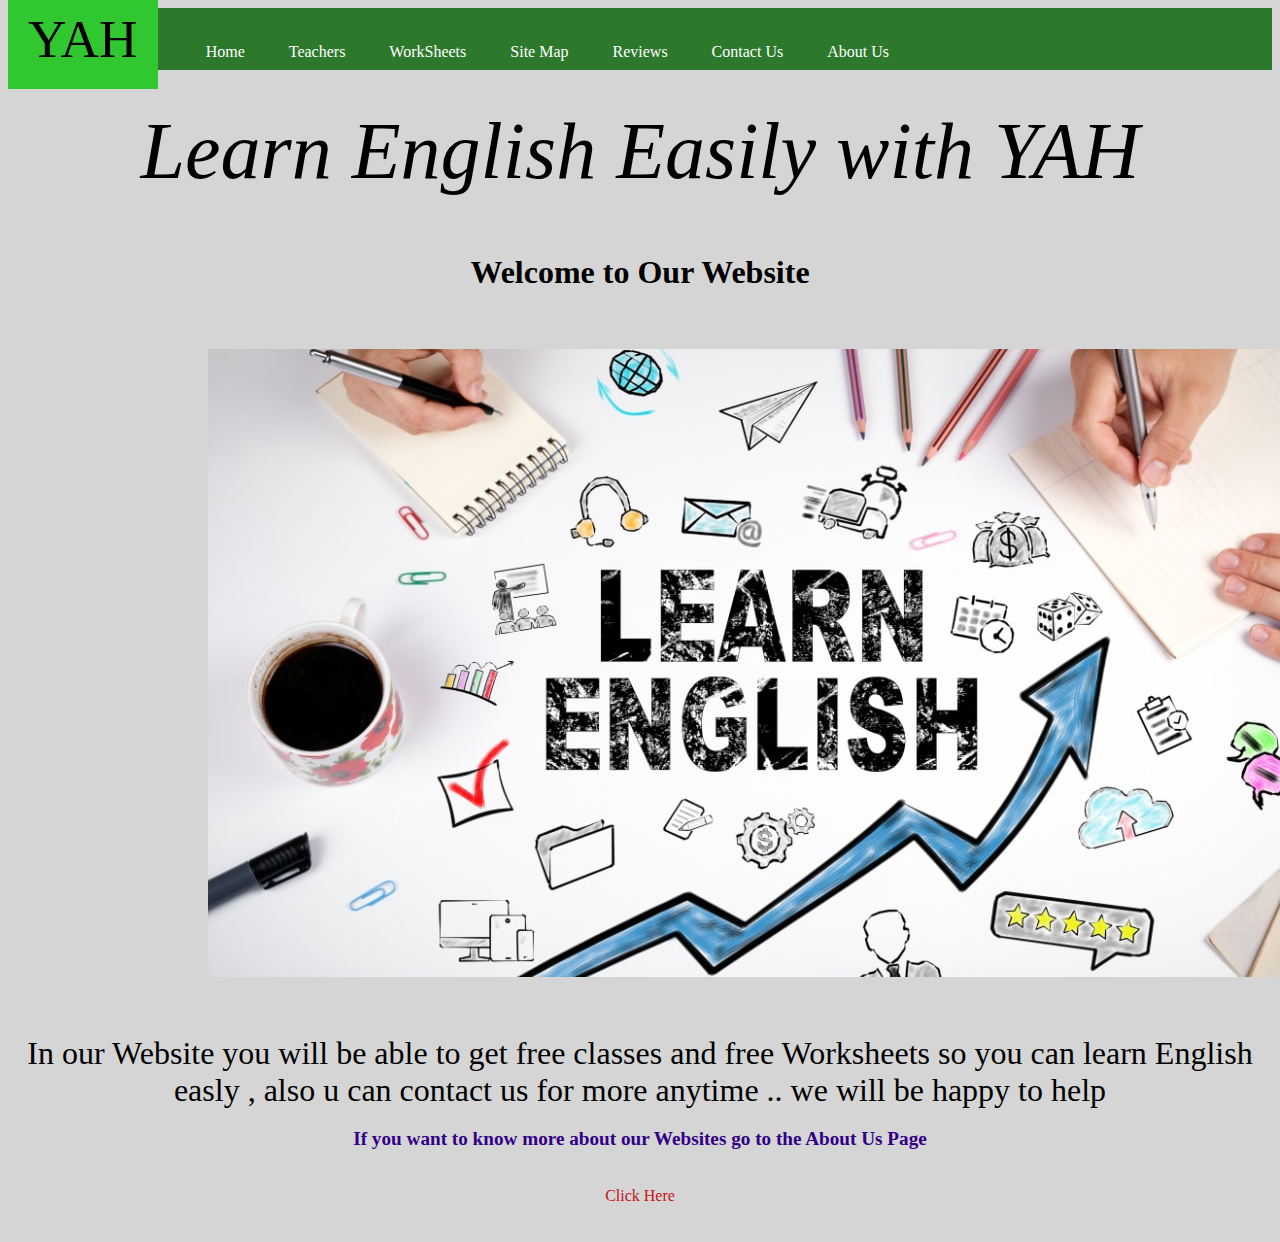
<file: index.html>
<!DOCTYPE html>
<html lang="en">
<head>
    
    <title>Home Page</title>
    <style>
        a{
            color: white;
            padding: 20px;
            text-decoration: none;
        }
       
       
    </style>
</head>
<body style="background-color: #cfcecedb;">

    <nav id="nav" >
        <div style="background-color:rgb(44, 121, 44);">
        <a id="logo"  style="background-color: rgb(48, 199, 48); color:rgb(0, 0, 0) ; font-size: 40pt;">YAH</a>&nbsp;&nbsp;&nbsp;&nbsp;&nbsp;&nbsp;
        <a  href="index.html" >Home</a>
        <a  href="Teachers.html">Teachers</a>
        <a  href="Worksheets.html">WorkSheets</a>
        <a  href="sitemap.html">Site Map</a>
        <a  href="review.html">Reviews</a>
        <a  href="contact.html">Contact Us</a>

        <a id="about" class="nav-link" href="about us.html" style="text-align: right;">About Us</a>
           
      </div>

     </nav>  
     <br><br>
     <div style="text-align: center; color: rgb(0, 0, 0); font-size: 500%;"><em><i>Learn English Easily with YAH</i></em></div>
     <br><br>

     <h1 style="text-align: center; color: rgb(0, 0, 0);">Welcome to Our Website</h1>

     <br><br>
     <img src="english.jpg" alt="Card Image" style="padding-left: 200px;">

     <br><br>
     <br><br>
     <!--what our website does-->
      <div style="font-size: 200%; text-align: center;">In our Website you will be able to get free classes and free Worksheets so you can learn English easly , also u can contact us for more anytime .. we will be happy to help </div>
       
     <h3  style="text-align: center; color: rgb(50, 0, 135); font-size: larger;">If you want to know more about our Websites go to the About Us Page</h3>
    
     <a href="about us.html"><div style="text-align: center; color: rgb(195, 19, 19);">Click Here</div></a>
     
</body>
</html>
</file>
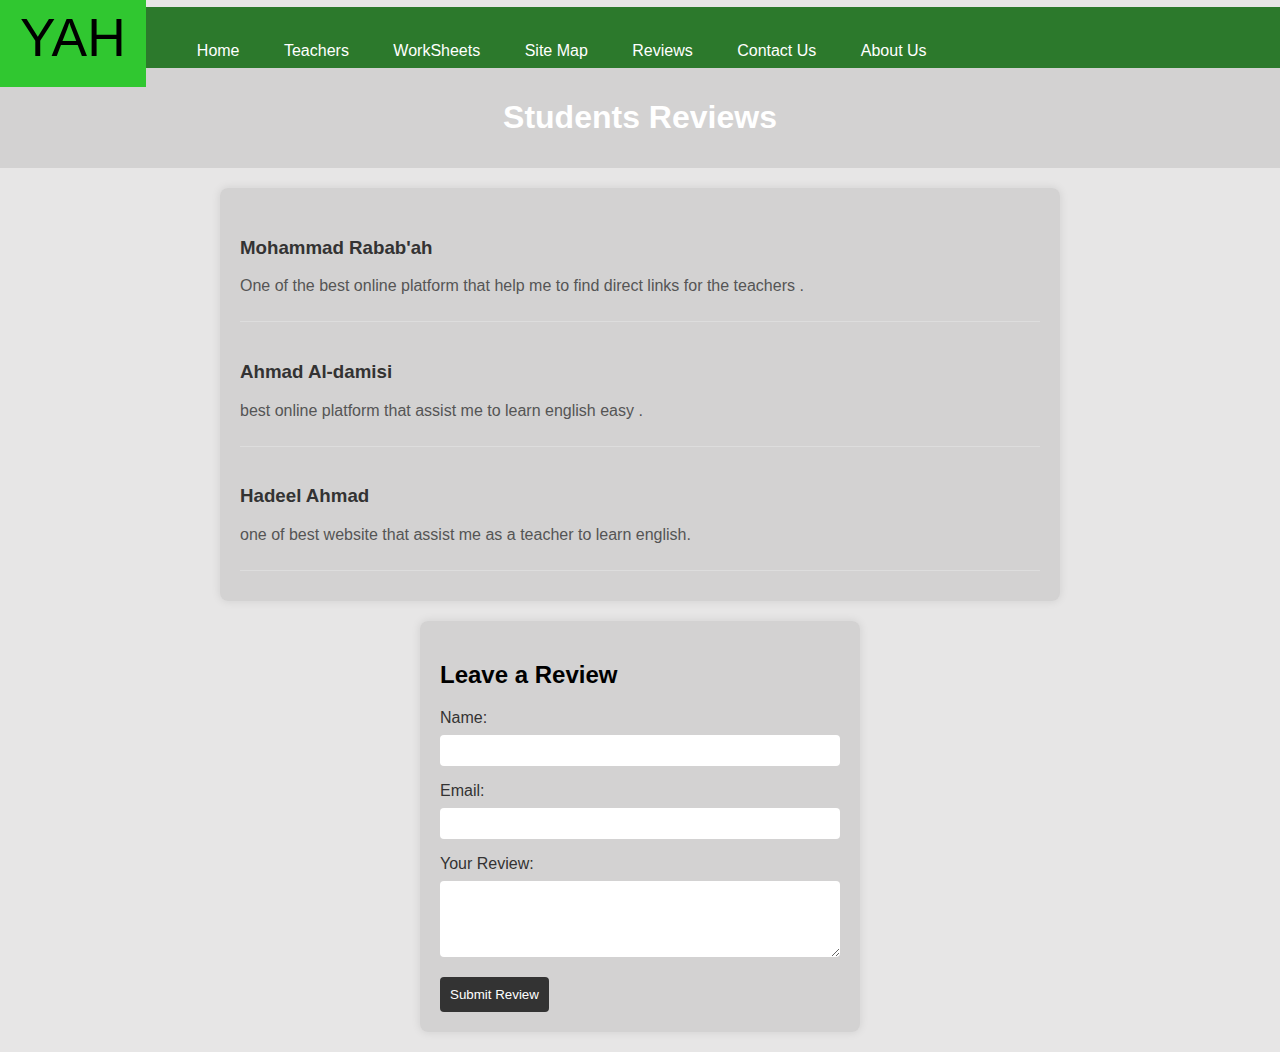
<file: review.html>
<!DOCTYPE html>
<html lang="en">
<head>
  <meta charset="UTF-8">
  <meta name="viewport" content="width=device-width, initial-scale=1.0">
  <title>Review Page</title>
  <style>
    body {
      font-family: Arial, sans-serif;
      margin: 0;
      padding-top: 7px;
      background-color: #e3e2e2db;
    }

    header {
      background-color: #cfcecedb;
      color:  white;
      padding: 10px;
      text-align: center;
    }

    .reviewTeacher {
      max-width: 800px;
      margin: 20px auto;
      padding: 20px;
      background-color:#cfcecedb;
      box-shadow: 0 0 10px rgba(0, 0, 0, 0.1);
      border-radius: 8px;
    }

    .review {
      border-bottom: 1px solid #ddd;
      padding: 10px 0;
      margin-bottom: 10px;
    }

    .review h3 {
      color: #333;
    }

    .review p {
      color: #555;
    }

    .form-container {
      max-width: 400px;
      margin: 20px auto;
      padding: 20px;
      background-color:#cfcecedb;
      box-shadow: 0 0 10px rgba(0, 0, 0, 0.1);
      border-radius: 8px;
    }

    .form-container label {
      display: block;
      margin-bottom: 8px;
      color: #333;
    }

    .form-container input,
    .form-container textarea {
      width: 100%;
      padding: 8px;
      margin-bottom: 16px;
      box-sizing: border-box;
      border: 1px ;
      border-radius: 4px;
    }

    .form-container button {
      background-color: #333;
      color: #fff;
      padding: 10px;
      border: none;
      border-radius: 4px;
      cursor: pointer;
    }
    a{
            color: white;
            padding: 20px;
            text-decoration: none;
        }

   
  </style>
</head>
<body s>
    
  <nav id="nav" >
    <div style="background-color:rgb(44, 121, 44);">
        
    <a id="logo" style="background-color: rgb(48, 199, 48); color:rgb(0, 0, 0) ; font-size: 40pt; text-indent: 3em;">YAH</a>&nbsp;&nbsp;&nbsp;&nbsp;&nbsp;&nbsp;
    <a  href="index.html" >Home</a>
    <a  href="Teachers.html">Teachers</a>
    <a  href="Worksheets.html">WorkSheets</a>
    <a  href="sitemap.html">Site Map</a>
    <a  href="review.html">Reviews</a>
    <a  href="contact.html">Contact Us</a>

    <a id="about" class="nav-link" href="about us.html" style="text-align: right;">About Us</a>
       
  </div>

 </nav>  

  <header>
    <h1>Students Reviews</h1>
  </header>

  <div class="reviewTeacher">
    <div class="review">
      <h3>Mohammad Rabab'ah</h3>
      <p>One of the best online platform that help me to find direct links for the teachers .</p>
    </div>

    <div class="review">
      <h3>Ahmad Al-damisi</h3>
      <p>best online platform that assist me to learn english easy .</p>
    </div>

    <div class="review">
      <h3>Hadeel Ahmad</h3>
      <p>one of best website that assist me as a teacher to learn english.</p>
    </div>
  </div>

  <div class="form-container">
    <h2>Leave a Review</h2>
    <form action="#" method="post">
      <label for="name">Name:</label>
      <input type="text" id="name" name="name" required>

      <label for="email">Email:</label>
      <input type="email" id="email" name="email" required>

      <label for="user-review">Your Review:</label>
      <textarea id="user-review" name="user-review" rows="4" required></textarea>

      <button type="submit">Submit Review</button>
    </form>
  </div>

</body>
</html>
</file>
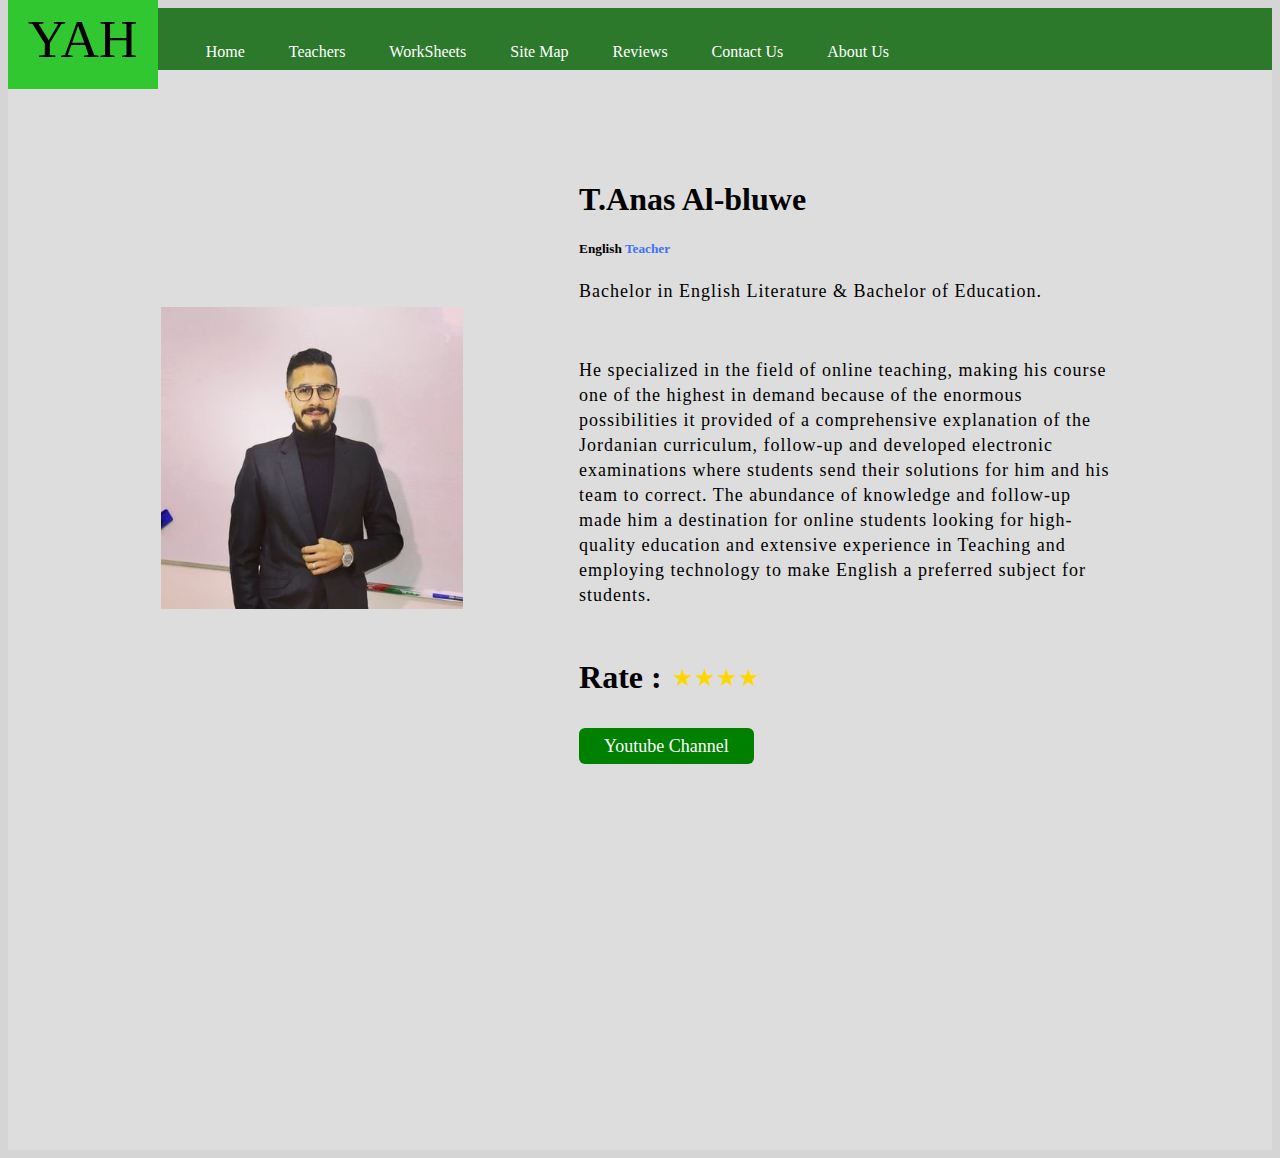
<file: T1.html>
<!DOCTYPE html>

<html lang="en">
<head>
  <meta charset="UTF-8">
  <meta name="viewport" content="width=device-width, initial-scale=1.0">
 <title> YAH Teachers </title>
  <link rel="stylesheet" href="style.css">
  <style>
    a{
      color: white;
      padding: 20px;
      text-decoration: none;
      border: none;
      
      
      
      }
    a:hover{
      color: white;
      border: 1px none green;
      color: #fff;
      text-decoration: none;
      }

  </style>
  
</head>
<body style="background-color: #cfcecedb;">
  <nav id="nav" >
    <div style="background-color:rgb(44, 121, 44);">
        
    <a id="logo"  style="background-color: rgb(48, 199, 48); color:rgb(0, 0, 0) ; font-size: 40pt; text-indent: 3em;">YAH</a>&nbsp;&nbsp;&nbsp;&nbsp;&nbsp;&nbsp;
    <a  href="index.html" >Home</a>
    <a  href="Teachers.html">Teachers</a>
    <a  href="Worksheets.html">WorkSheets</a>
    <a  href="sitemap.html">Site Map</a>
    <a  href="review.html">Reviews</a>
    <a  href="contact.html">Contact Us</a>

    <a id="about" class="nav-link" href="about us.html" style="text-align: right;">About Us</a>
       
  </div>
  </nav>
  <section class="about-us">
    <div class="about">
      <img src="anas.jpg" class="pic">
      <div class="text">
        <h1>T.Anas Al-bluwe</h1>
        <h5>English <span>Teacher</span></h5>
        <p>Bachelor in English Literature &
            Bachelor of Education.</p>
            <br>
            <p>He specialized in the field of online teaching, making his course one of the highest in demand because of the enormous possibilities it provided of a comprehensive explanation of the Jordanian curriculum, follow-up and developed electronic examinations where students send their solutions for him and his team to correct. The abundance of knowledge and follow-up made him a destination for online students looking for high-quality education and extensive experience in Teaching and employing technology to make English a preferred subject for students.</p>
        <div class="data">
          <div class="header-rating">
            <h1>Rate :</h1>
            <div class="rating">
                ★★★★
            </div>
        </div>
        <br>
        <a href="https://www.youtube.com/@teacheranasalbluwe" class="hire" style="align-items:first baseline baseline;">Youtube Channel</a>
        </div>
      </div>
    </div>
    
  </section>
  
</body>
</html>
</file>
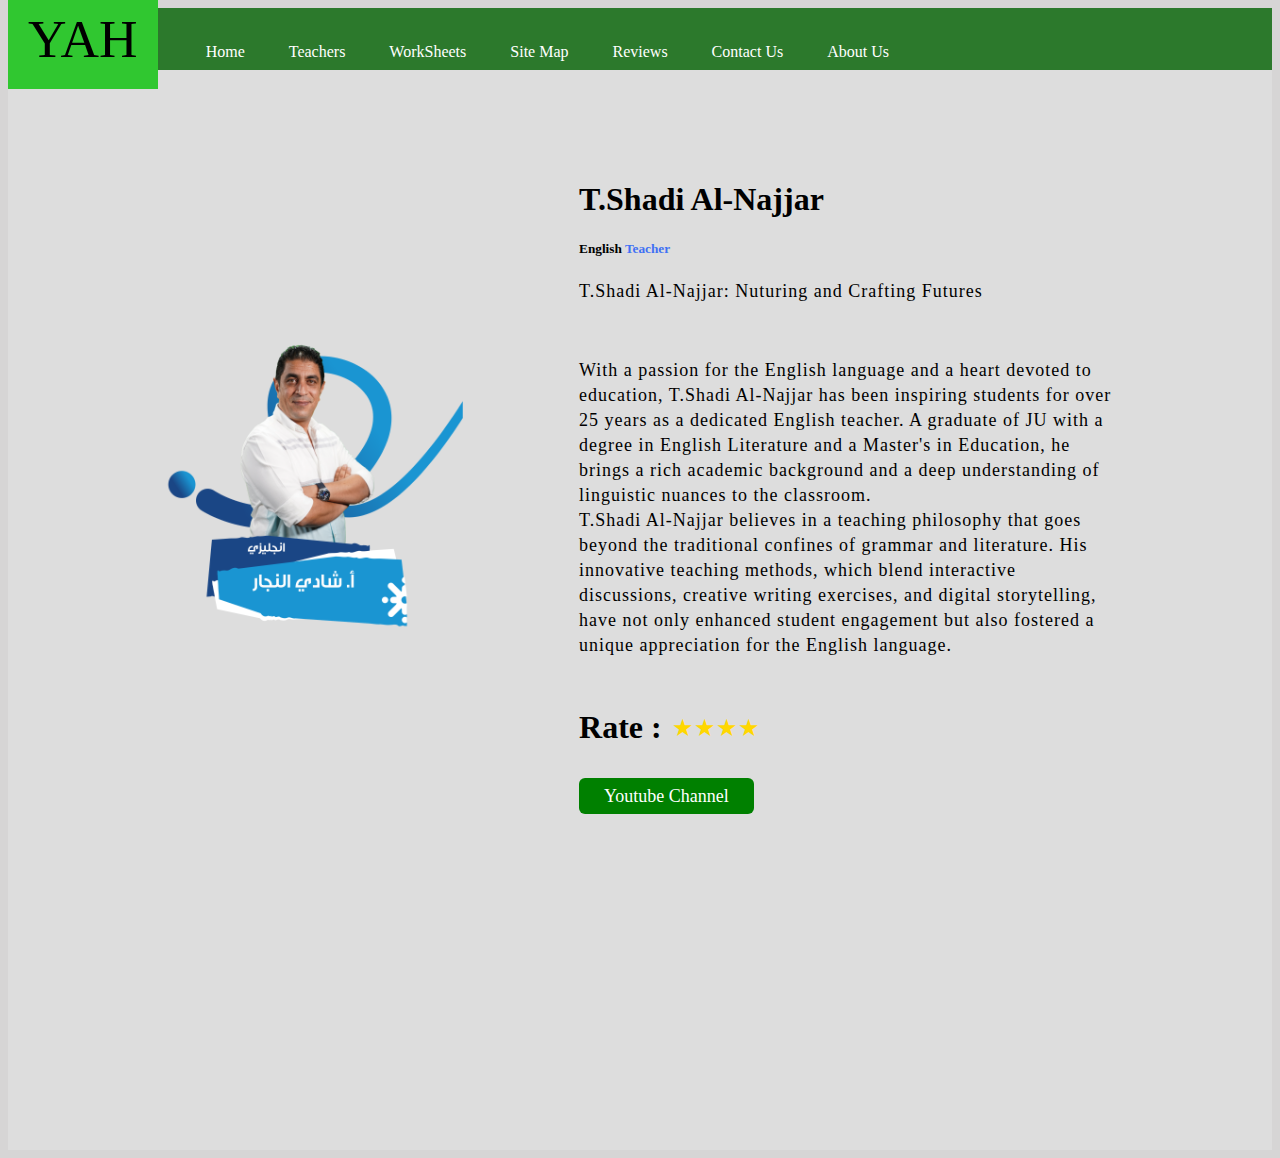
<file: T2.html>
<!DOCTYPE html>

<html lang="en">
<head>
  <meta charset="UTF-8">
  <meta name="viewport" content="width=device-width, initial-scale=1.0">
 <title> YAH Teachers </title>
  <link rel="stylesheet" href="style.css">
  <style>
    a{
      color: white;
      padding: 20px;
      text-decoration: none;
      border: none;
     
      
      
      }
    a:hover{
      color: white;
      border: 1px none green;
      color: #fff;
      text-decoration: none;
      }

  </style>
  
</head>
<body style="background-color: #cfcecedb;">
  <nav id="nav" >
    <div style="background-color:rgb(44, 121, 44);">
        
    <a id="logo"  style="background-color: rgb(48, 199, 48); color:rgb(0, 0, 0) ; font-size: 40pt; text-indent: 3em;">YAH</a>&nbsp;&nbsp;&nbsp;&nbsp;&nbsp;&nbsp;
    <a  href="index.html" >Home</a>
    <a  href="Teachers.html">Teachers</a>
    <a  href="Worksheets.html">WorkSheets</a>
    <a  href="sitemap.html">Site Map</a>
    <a  href="review.html">Reviews</a>
    <a  href="contact.html">Contact Us</a>

    <a id="about" class="nav-link" href="about us.html" style="text-align: right;">About Us</a>
       
  </div>

  </nav>
  <section class="about-us">
    <div class="about">
      <img src="shadi.png" class="pic">
      <div class="text">
        <h1>T.Shadi Al-Najjar</h1>
        
        <h5>English <span>Teacher</span></h5>
        <p>T.Shadi Al-Najjar: Nuturing and Crafting Futures</p>
            <br>
            <p>With a passion for the English language and a heart devoted to education, T.Shadi Al-Najjar has been inspiring students for over 25 years as a dedicated English teacher. A graduate of JU with a degree in English Literature and a Master's in Education, he brings a rich academic background and a deep understanding of linguistic nuances to the classroom.<br>T.Shadi Al-Najjar believes in a teaching philosophy that goes beyond the traditional confines of grammar and literature. His innovative teaching methods, which blend interactive discussions, creative writing exercises, and digital storytelling, have not only enhanced student engagement but also fostered a unique appreciation for the English language. </p>
        <div class="data">
          <div class="header-rating">
            <h1>Rate :</h1>
            <div class="rating">
                ★★★★
            </div>
        </div>
        <br>
        <a href="https://www.youtube.com/@shadialnajjar" class="hire" style="align-items:first baseline baseline;">Youtube Channel</a>
        </div>
      </div>
    </div>
    
  </section>
  
</body>
</html>
</file>
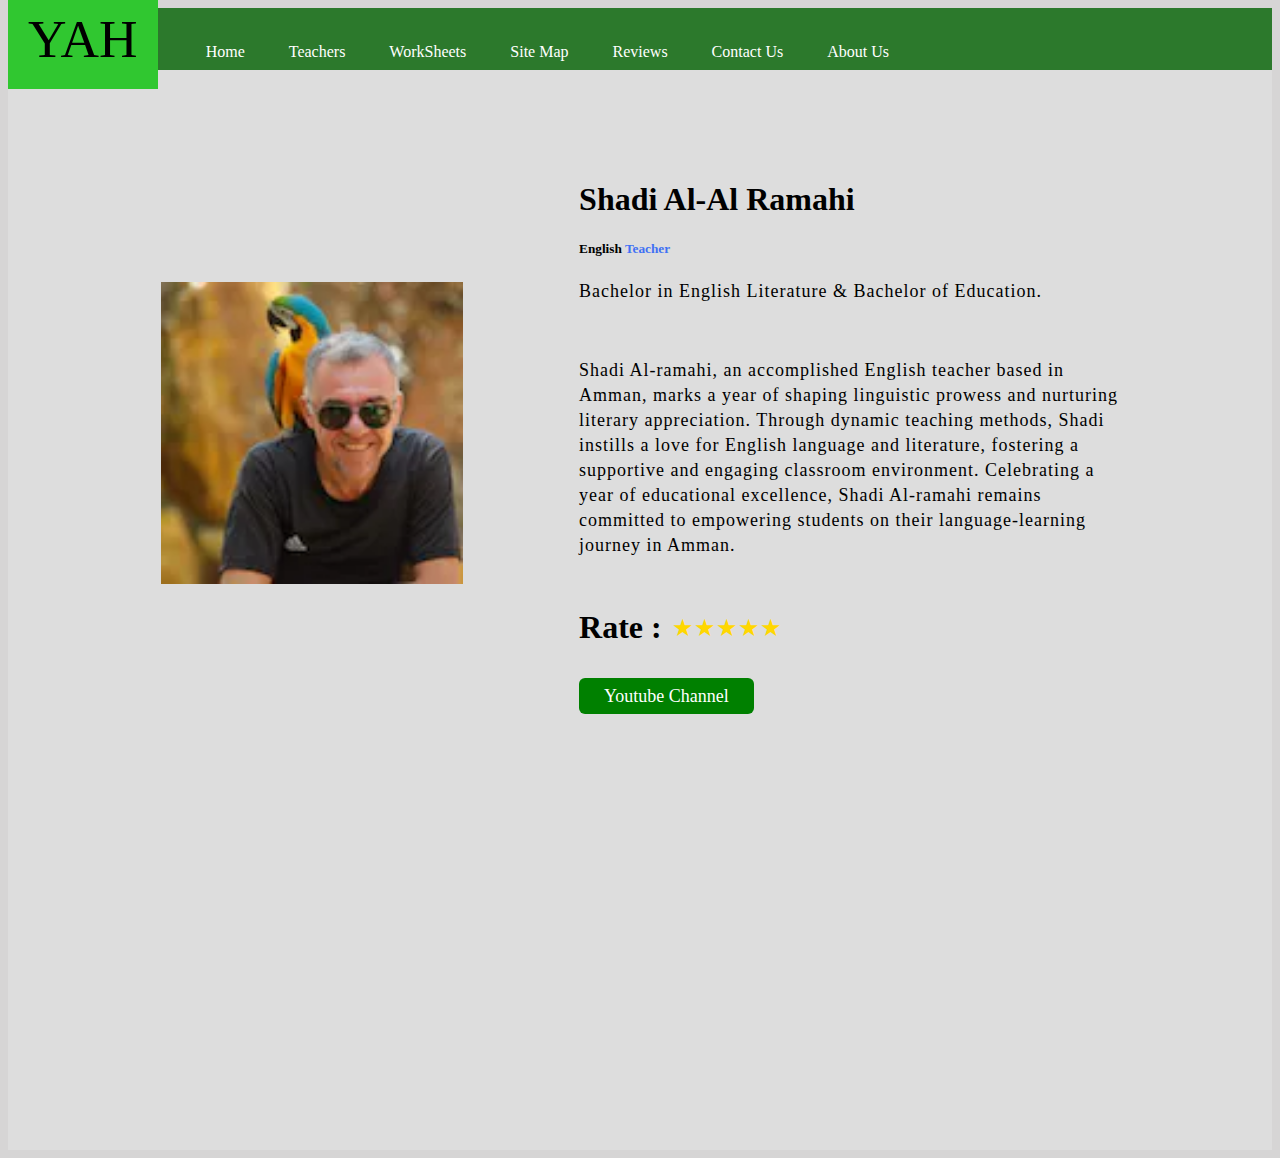
<file: T3.html>
<!DOCTYPE html>
<html lang="en">
<head>
    <meta charset="UTF-8">
    <meta name="viewport">

    <html lang="en">
    <head>
      <meta charset="UTF-8">
      <meta name="viewport" content="width=device-width, initial-scale=1.0">
     <title> YAH Teachers </title>
      <link rel="stylesheet" href="style.css">
      <style>
        a{
          color: white;
          padding: 20px;
          text-decoration: none;
          border: none;
          
          
          
          }
        a:hover{
          color: white;
          border: 1px none green;
          color: #fff;
          text-decoration: none;
          }
    
      </style>
      
    </head>
    <body style="background-color: #cfcecedb;">
      <nav id="nav" >
        <div style="background-color:rgb(44, 121, 44);">
            
        <a id="logo"  style="background-color: rgb(48, 199, 48); color:rgb(0, 0, 0) ; font-size: 40pt; text-indent: 3em;">YAH</a>&nbsp;&nbsp;&nbsp;&nbsp;&nbsp;&nbsp;
        <a  href="index.html" >Home</a>
        <a  href="Teachers.html">Teachers</a>
        <a  href="Worksheets.html">WorkSheets</a>
        <a  href="sitemap.html">Site Map</a>
        <a  href="review.html">Reviews</a>
        <a href="contact.html">Contact Us</a>
    
        <a id="about" class="nav-link" href="about us.html" style="text-align: right;">About Us</a>
           
      </div>
      </nav>
      <section class="about-us">
        <div class="about">
          <img src="shadir.png" class="pic" >
          <div class="text">
            <h1>Shadi Al-Al Ramahi</h1>
            <h5>English <span>Teacher</span></h5>
            <p>Bachelor in English Literature &
                Bachelor of Education.</p>
                <br>
                <p>Shadi Al-ramahi, an accomplished English teacher based in Amman,
                     marks a year of shaping linguistic prowess and nurturing literary appreciation.
                      Through dynamic teaching methods, Shadi instills a love for English language and literature,
                       fostering a supportive and engaging classroom environment. Celebrating a year of educational excellence, 
                       Shadi Al-ramahi remains committed to empowering students on their language-learning journey in Amman.</p>
            <div class="data">
              <div class="header-rating">
                <h1>Rate :</h1>
                <div class="rating">
                    ★★★★★
                </div>
            </div>
            <br>
            <a href="https://www.youtube.com/@shadiramahi" class="hire" style="align-items:first baseline baseline;">Youtube Channel</a>
            </div>
          </div>
        </div>
        
      </section>
      
    </body>
    </html>
    <title>Document</title>
</head>
<body>
    
</body>
</html>
</file>
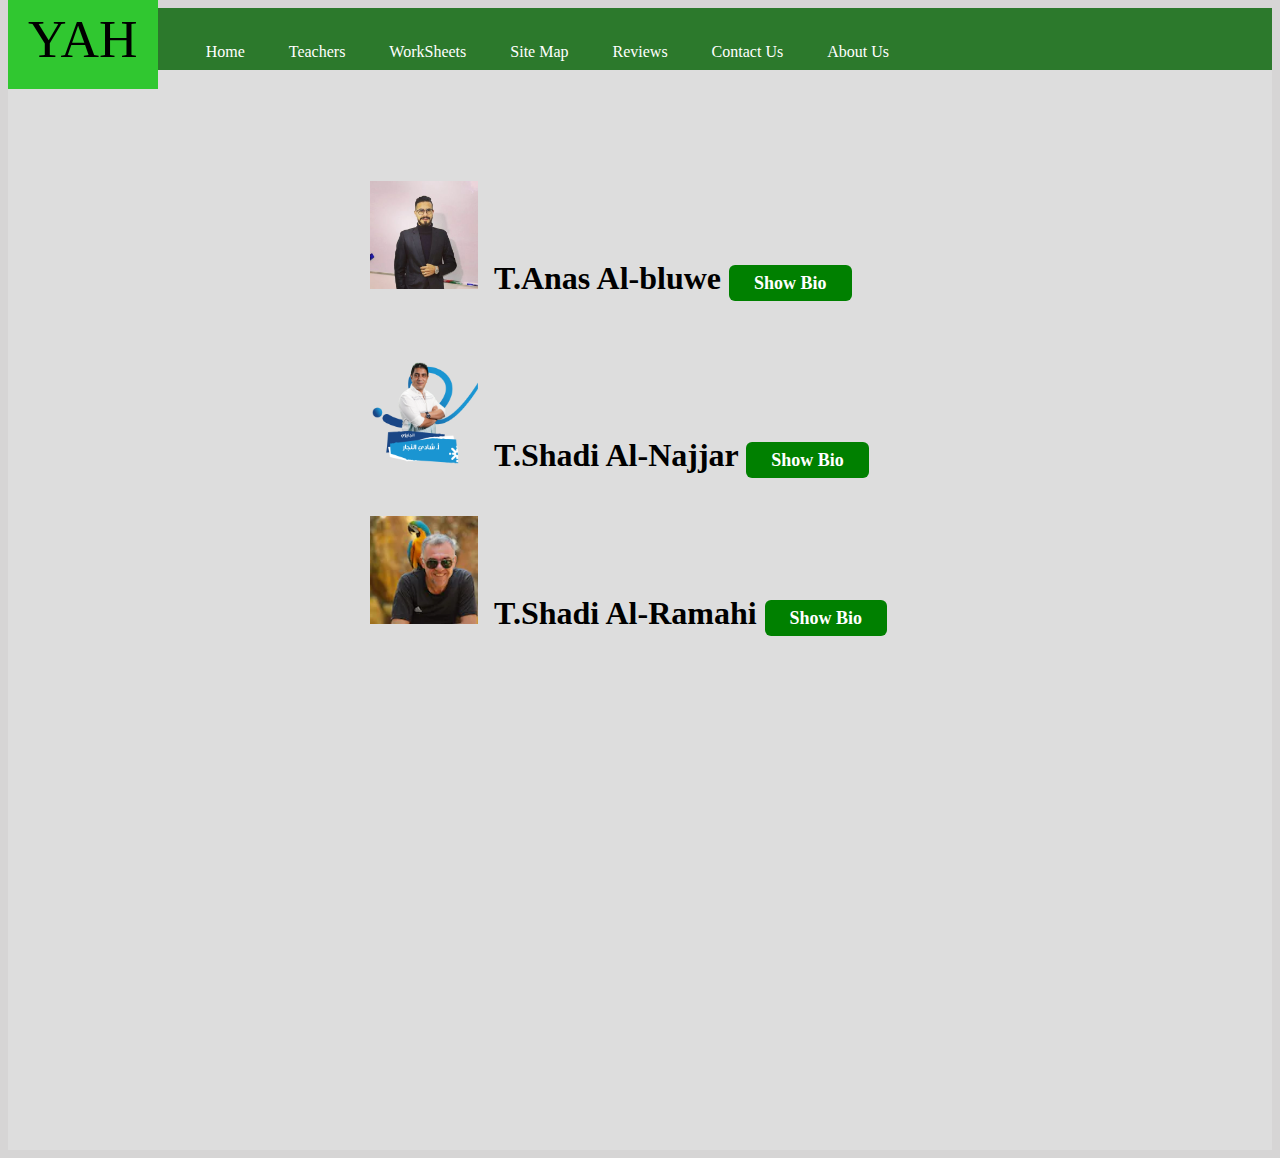
<file: Teachers.html>
<!DOCTYPE html>
<html lang="en">
<head>
    <meta charset="UTF-8">
    <meta name="viewport" content="width=device-width, initial-scale=1.0">
    <title> YAH Teachers </title>
  <link rel="stylesheet" href="style.css">
  <style>
    
    a{
      color: white;
      padding: 20px;
      text-decoration: none;
      border: none;
 
      }
    a:hover{
      color: white;
      border: 1px none green;
      color: #fff;
      text-decoration: none;
      }

  </style>
</head>
<body style="background-color: #cfcecedb;">
    <nav id="nav" >
        <div style="background-color:rgb(44, 121, 44);">
            
        <a id="logo" class="nav-link" style="background-color: rgb(48, 199, 48); color:rgb(0, 0, 0) ; font-size: 40pt; text-indent: 3em;">YAH</a>&nbsp;&nbsp;&nbsp;&nbsp;&nbsp;&nbsp;
        <a class="nav-link" href="index.html" >Home</a>
        <a class="nav-link" href="Teachers.html">Teachers</a>
        <a class="nav-link" href="Worksheets.html">WorkSheets</a>
        <a class="nav-link" href="sitemap.html">Site Map</a>
        <a class="nav-link" href="review.html">Reviews</a>
        <a class="nav-link" href="contact.html">Contact Us</a>

        <a id="about" class="nav-link" href="about us.html" style="text-align: right;">About Us</a>
           
      </div>

     </nav>
       
  </div>

  </nav>
   <section class="about-us">
    <div class="about">
      
      <div class="text">
        <h1><img src="anas.jpg" style=" width: 20%; display: inline;">&nbsp;&nbsp;T.Anas Al-bluwe <a href="T1.html" class="hire">Show Bio</a></h1>
        <br>
        <h1><img src="shadi.png" style="width: 20%; display: inline;">&nbsp;&nbsp;T.Shadi Al-Najjar <a href="T2.html" class="hire">Show Bio</a></h1>
        <h1><img src="shadir.png" style="width: 20%; display: inline; padding-top: 20px;">&nbsp;&nbsp;T.Shadi Al-Ramahi <a href="T3.html" class="hire">Show Bio</a></h1>

      </div>
    </div>
    
  </section>
    
</body>
</html>
</file>
<file: style.css>
.about-us{
  height: 100vh;
  width: 100%;
  padding: 90px 0;
  background: #ddd;
}
.pic{
  height:auto;
  width:  302px;
}
.about{
  width: 1130px;
  max-width: 85%;
  margin: 0 auto;
  display: flex;
  align-items: center;
  justify-content: space-around;
}
.text{
  width: 540px;
}
.text h2{
  font-size: 90px;
  font-weight: 600;
  margin-bottom: 10px;
  

}
/*.text h5{
  font-size: 22px;
  font-weight: 500;
  margin-bottom: 20px;
}*/
span{
  color: #4070f4;
}
.text p{
  font-size: 18px;
  line-height: 25px;
  letter-spacing: 1px;
}
.data{
  margin-top: 30px;
}
.hire{
  font-size: 18px;
  background: green;
  color: #fff;
  text-decoration: none;
  border: none;
  padding: 8px 25px;
  border-radius: 6px;
  transition: 0.5s;
  
}
.hire:hover{
  background: #000;
  border: 1px solid #ddd;
}
.header-rating {
  display: flex;
  align-items: center;
}

.rating {
  font-size: 24px;
  color: gold;
  margin-left: 10px;
}
</file>
